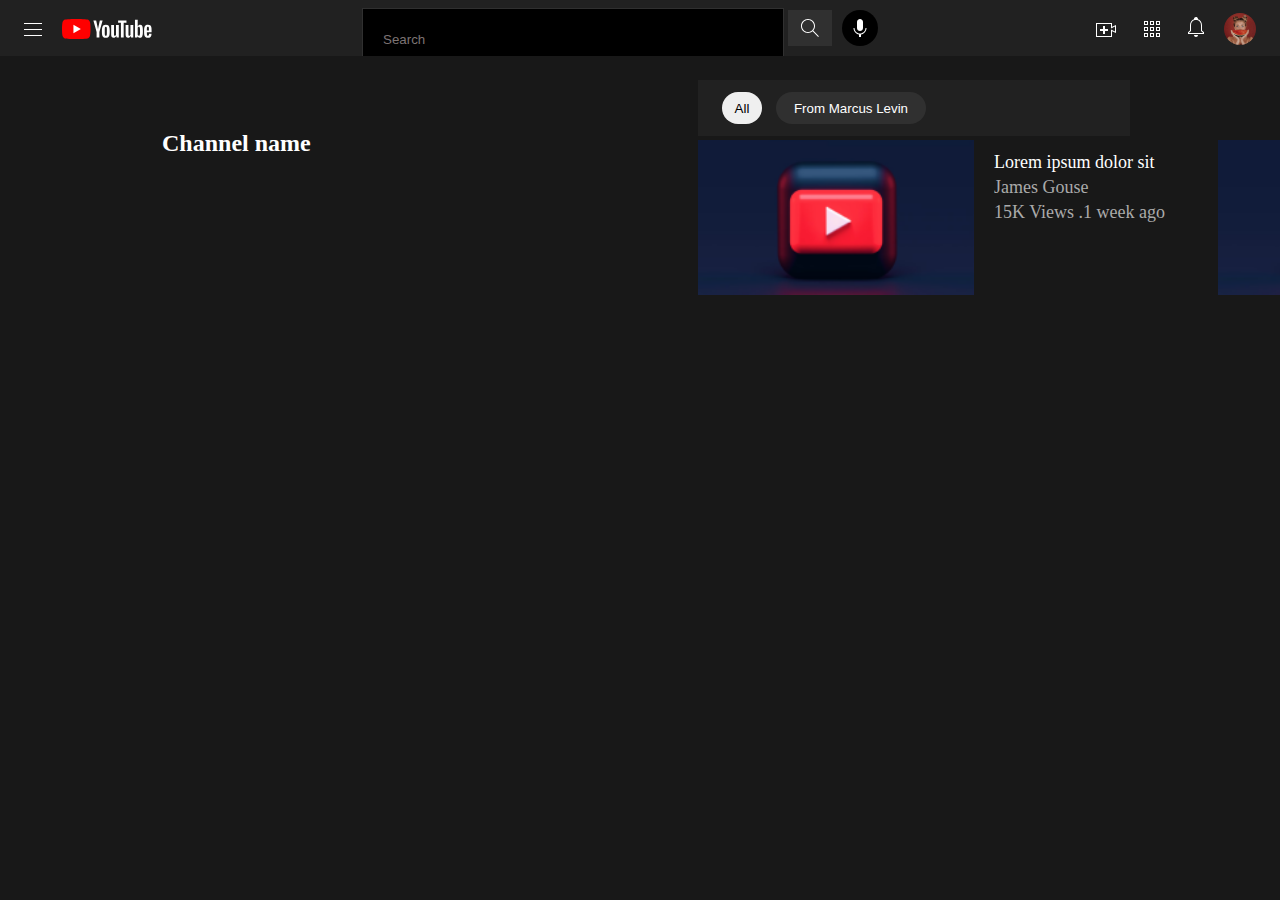
<file: videoDetails.html>
<!DOCTYPE html>
<html lang="en">
<head>
    <meta charset="UTF-8">
    <meta name="viewport" content="width=device-width, initial-scale=1.0">
    <title>Document</title>
    <link rel="stylesheet" href="videoDetails.css">
</head>
<body>
    <div class="header">
        <div class="top1">
        <img id="img1" src="/sources/top1/Group.svg" alt="">
       <img id="logo" src="./sources/YouTube UI Clone Design (Community) (Copy)/Group.svg" alt="">
    </div>
    <div class="top2">
        <div class="search-container">
            <input id="search-input" type="text" placeholder="Search">
        <button id="search-button"><img id="sch" src="./sources/top2/YouTube UI Clone Design (Community) (Copy) (2)/Group.svg" alt=""></button>
    </div>
        <a class="mic" href="#"><img src="./sources/top2/YouTube UI Clone Design (Community) (Copy) (3)/Group.svg" alt=""></a>
    </div>
    <div class="top3">
        <img class="top-3img" src="./sources/top3/Group (8).svg" alt="">
        <img class="top-3img" src="./sources/top3/Group (9).svg" alt="">
        <img class="top-3img" src="./sources/top3/Group (10).svg" alt="">
        <img id="avatar" src="./sources/top3/YouTube UI Clone Design (Community) (Copy) (2)/User-Avatar.png" alt="">
    </div>
    </div>
    <div class="container">
        <div class="left">
    <div id="video-placeholder"></div>
    <div class="vid-details">
        <h2 id="channelName">Channel name</h2>
    </div>
    <div id="comments-container">
        <!-- <div class="comment">
            <img class="author-profile" src="./sources/video/YouTube UI Clone Design (Community) (Copy) (2)/image 1.png" alt="">
            <b>Author name </b>
            <p>Some comment text</p>
        </div> -->
    </div>
        </div>
    


<div class="right">
    <div class="header2">
        <button class="btn1">All</button>
        <button class="btn2">From Marcus Levin</button>
    </div>
    <div class="video-container" id="container">
        <div class="video">
            <img id="thumbnail" src="./sources/main-vid/YouTube UI Clone Design (Community) (Copy) (2)/image 1.png" alt="">
        </div>
        <div class="bottom-container">
       
        <div class="title-container">
            <p class="title">
                Lorem ipsum dolor sit amet, consecte 
                adipiscing elit.
            </p>
            <p class="grey-text">James Gouse</p>
            <p class="grey-text">15K Views .1 week ago</p>
        </div>
    </div>
        <div class="video">
            <img id="thumbnail" src="./sources/main-vid/YouTube UI Clone Design (Community) (Copy) (2)/image 1.png" alt="">
        </div>
        <div class="bottom-container">
       
        <div class="title-container">
            <p class="title">
                Lorem ipsum dolor sit amet, consecte 
                adipiscing elit.
            </p>
            <p class="grey-text">James Gouse</p>
            <p class="grey-text">15K Views .1 week ago</p>
        </div>
    </div>
    </div>
</div>
</div>
  <script src="https://www.youtube.com/iframe_api"></script>
    <script src="./videoDetails.js"></script>
</body>
</html>
</file>
<file: videoDetails.css>
*{
    padding: 0;
    margin: 0;
    /* box-sizing: border-box; */
}


.search-container input:focus{
    outline: none;
}
body{
    display:block;
    
}
.container{
    display: flex;
    /* margin-top: 56px; */
    height: 100vh;
    background-color: #181818;    
}.left{
    margin-left: 162px;
    margin-right: 24px;
    color: white;
    width: 40vw;
    height: 100%;
    display: flex;
    flex-direction: column;
    overflow-y: scroll;
}
.left::-webkit-scrollbar{
    display: none;
}

.right{
    margin-right: 165px;
    margin-top: 80px;
    width: 30vw;
}
.header{
    position: fixed;
    margin-bottom: 56px;
    top: 0px;
    left: 0;
    height: 56px;
    width: 100vw;
    Background-Color: #212121;
    align-items: center;
    justify-content: space-between;
    display: flex;
    z-index: 2020;
    overflow: hidden;
    
}
.header2{
    display: inline-block;
     white-space: nowrap; 
     overflow-x: scroll;  
     height: 56px;
     background-color: #212121;
     width: 100%;
     align-items: center;
     padding-inline: 24px;
  }
  .header2::-webkit-scrollbar{
     display: none;
  }
  .btn1{
     display: inline-flex;
flex-direction: column;
align-items: flex-start;
gap: 10px;
width: 40px;
height: 32px;
align-items: center;
justify-content: center;
border-radius: 32px;
border: none;
margin-right: 5px;
  }
  .btn2{
     display: inline-flex;
flex-direction: column;
align-items: flex-start;
gap: 10px;
width: 150px;
background-color: #303030;
color: white;
height: 32px;
align-items: center;
justify-content: center;
border-radius: 32px;
border: none;
margin: 12px 5px 12px 5px;
  }
#video-placeholder{
margin: 80px 50px 50px 0px;
width: 100%;

}
#comments-container{
    display: flex;
    flex-direction: column;
    /* border: 1px solid red; */
flex-direction: column;
height: 80px;}

.comment{
    height: 60px;
align-items: center;
display: flex;
padding: 20px 0 20px 0;
}
.author{

}
p{
    width: 100%;
    height: 20px;
    overflow: hidden;
}
b{
padding-right: 20px;}
.author-profile{
    width: 40px;
    height: 40px;
    border-radius: 50%;
    border: 1px solid red;
    margin-right: 20px;
}
.top1{
    align-items: center;
    justify-content: center;
    margin-left: 24px;
    
}
#img1{
    padding-bottom: 3px;
}
#logo{
    margin-top: 5px;
    padding-left: 16px;
}
.top2{
    display: flex;
    align-items: center;
}
#sch{
}
#search-button{
    margin-top: 1.5px;
    display: flex;
width: 50px;
height: 36px;
padding: 6px 13px;
justify-content: center;
align-items: center;
background-color: #303030;
border: none;
}
.search-container{
    display: flex;
    width: 470px;
    height: 40px;
    justify-content: center;
    align-items: flex-start;
    gap: 4px;
    flex-shrink: 0;}

    .search-container input{
        width: 70vw;
        height: 40px;
        background-color: black;
        color: white;
        border: 1px solid #303030;
        
    }
    .search-container input::placeholder{
        color: rgb(125, 116, 116);
        padding: 10px;
    }
    #search-input{
        padding: 10px;
    }
    .search-container a {
        display: flex;
        width: 65px;
height: 36px;
padding: 3px 13px;
justify-content: center;
align-items: center;
background-color: #303030;
    }
    .mic{
        display: flex;
       background-color: black;
       height: 36px;
       width: 36px;
       border-radius: 50%;
       align-items: center;
       justify-content: center;
       margin-left: 10px;
    }
   .top-3img{
       padding: 8px;
       margin-right: 8px;
    }
    #avatar{
        border-radius: 50%;
        margin-right: 24px;
      }
      .video-container{
        display: grid;
        grid-template-columns: repeat(4, 1fr);
        flex-direction: column;
        gap: 20px;
width: 168px;
height: 94px;
padding-bottom: 0px;
align-items: flex-start;
          }
         
               .vid-area{
        margin: 24px 24px 0px 24px;
     }
     .bottom-container{
        display: flex;
        margin-top: 12px;
     }
     .logo{
        width: 24px;
        height: 24px;
        border-radius: 24px;
        margin: 0px 10px px 5px;
        
             }
             #thumbnail{
                width: 276px;
        height: 155px;
        flex-shrink: 0;
             }
        .grey-text{
            color: var(--Gray-Color, #AAA);
            font-family: Roboto;
            font-size: 18px;
            font-style: normal;
            font-weight: 400;
            line-height: normal;
            margin-top: 5px;
        }
        .title{
       
        width: 204px;
        color: var(--White-Color, #FFF);
font-family: Roboto;
font-size: 18px;
font-style: normal;
font-weight: 400;
line-height: 20px;
        }
        .video{
            cursor: pointer;
            transition: 0.5s;
        }
        .video:hover{
        .thumbnail{
            transform: scale(1.05);
        }
        }
</file>
